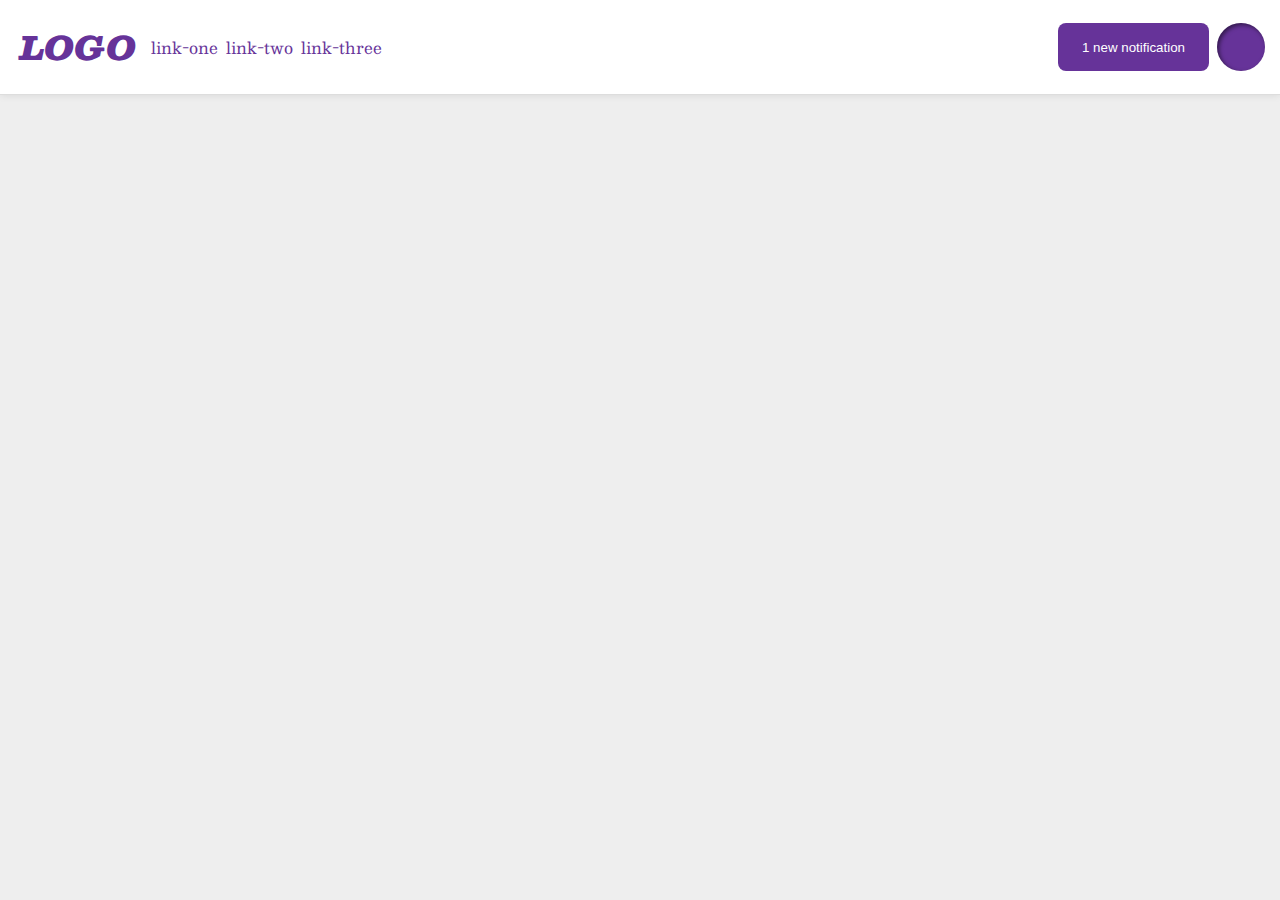
<file: flex/03-flex-header-2/index.html>
<!DOCTYPE html>
<html lang="en">
  <head>
    <meta charset="UTF-8">
    <meta http-equiv="X-UA-Compatible" content="IE=edge">
    <meta name="viewport" content="width=device-width, initial-scale=1.0">
    <title>Flex Header 2</title>
    <link rel="stylesheet" href="style.css">
  </head>
  <body>
    <div class="header">
      <div class="left-align">
        <div class="logo">
          LOGO
        </div>
        <ul class="links">
          <li><a href="google.com">link-one</a></li>
          <li><a href="google.com">link-two</a></li>
          <li><a href="google.com">link-three</a></li>
        </ul>
      </div>
      <div class="right-align">
        <button class="notifications">
         1 new notification
        </button>
        <div class="profile-image"></div>
      </div>
    </div>
  </body>
</html>
</file>
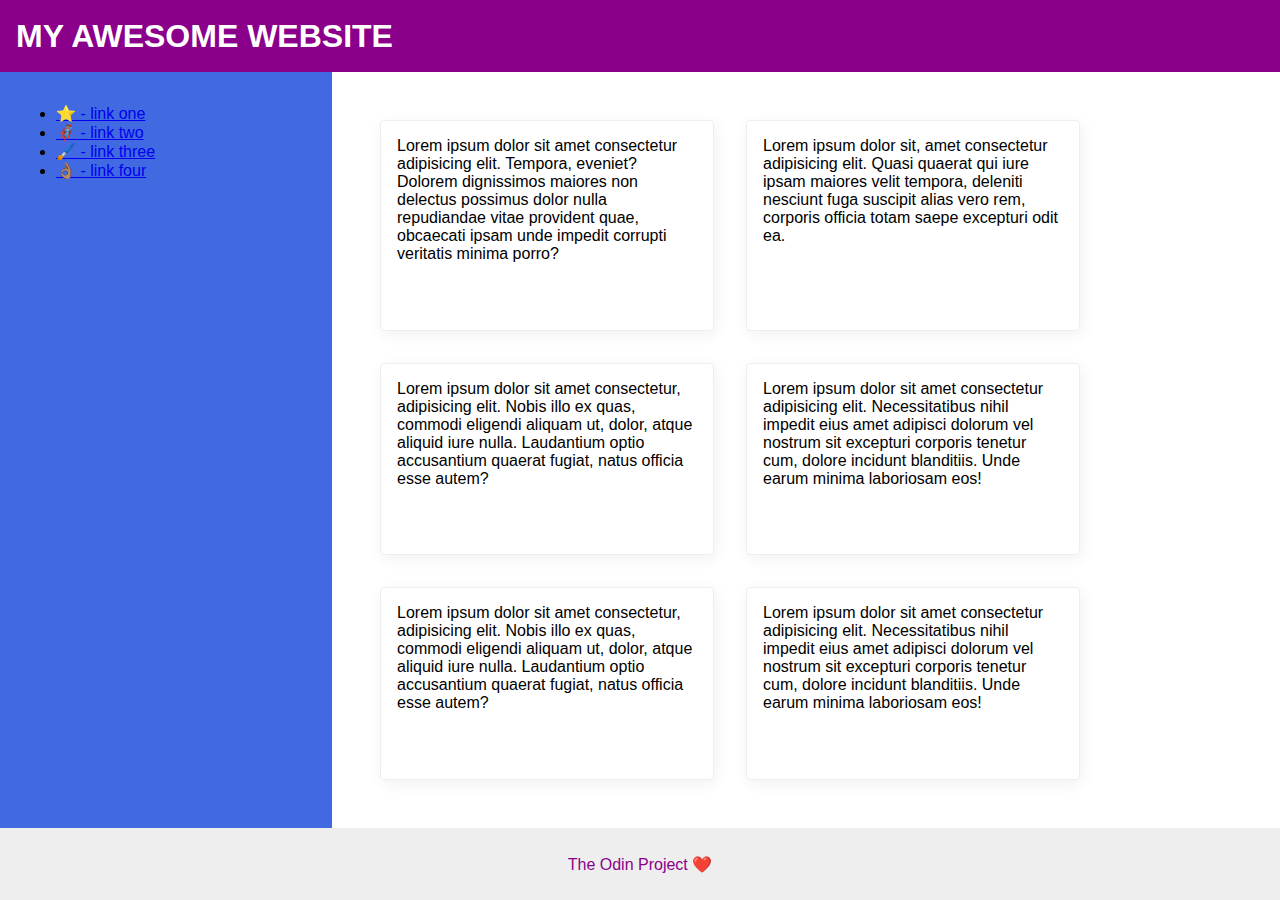
<file: flex/07-flex-layout-2/index.html>
<!DOCTYPE html>
<html lang="en">
  <head>
    <meta charset="UTF-8">
    <meta http-equiv="X-UA-Compatible" content="IE=edge">
    <meta name="viewport" content="width=device-width, initial-scale=1.0">
    <title>The Holy Grail</title>
    <link rel="stylesheet" href="style.css">
  </head>
  <body>
    <div class="header">
      MY AWESOME WEBSITE
    </div>
    <div class="body">
      <div class="sidebar">
        <ul>
          <li><a href="#">⭐ - link one</a></li>
          <li><a href="#">🦸🏽‍♂️ - link two</a></li>
          <li><a href="#">🖌️ - link three</a></li>
          <li><a href="#">👌🏽 - link four</a></li>
        </ul>
      </div>
      <div class="container">
        <div class="card">Lorem ipsum dolor sit amet consectetur adipisicing elit. Tempora, eveniet? Dolorem dignissimos maiores non delectus possimus dolor nulla repudiandae vitae provident quae, obcaecati ipsam unde impedit corrupti veritatis minima porro?</div>
        <div class="card">Lorem ipsum dolor sit, amet consectetur adipisicing elit. Quasi quaerat qui iure ipsam maiores velit tempora, deleniti nesciunt fuga suscipit alias vero rem, corporis officia totam saepe excepturi odit ea.</div>
        <div class="card">Lorem ipsum dolor sit amet consectetur, adipisicing elit. Nobis illo ex quas, commodi eligendi aliquam ut, dolor, atque aliquid iure nulla. Laudantium optio accusantium quaerat fugiat, natus officia esse autem?</div>
        <div class="card">Lorem ipsum dolor sit amet consectetur adipisicing elit. Necessitatibus nihil impedit eius amet adipisci dolorum vel nostrum sit excepturi corporis tenetur cum, dolore incidunt blanditiis. Unde earum minima laboriosam eos!</div>
        <div class="card">Lorem ipsum dolor sit amet consectetur, adipisicing elit. Nobis illo ex quas, commodi eligendi aliquam ut, dolor, atque aliquid iure nulla. Laudantium optio accusantium quaerat fugiat, natus officia esse autem?</div>
        <div class="card">Lorem ipsum dolor sit amet consectetur adipisicing elit. Necessitatibus nihil impedit eius amet adipisci dolorum vel nostrum sit excepturi corporis tenetur cum, dolore incidunt blanditiis. Unde earum minima laboriosam eos!</div>
      </div>
    </div>
    <div class="footer">
      The Odin Project ❤️
    </div>
  </body>
</html>
</file>
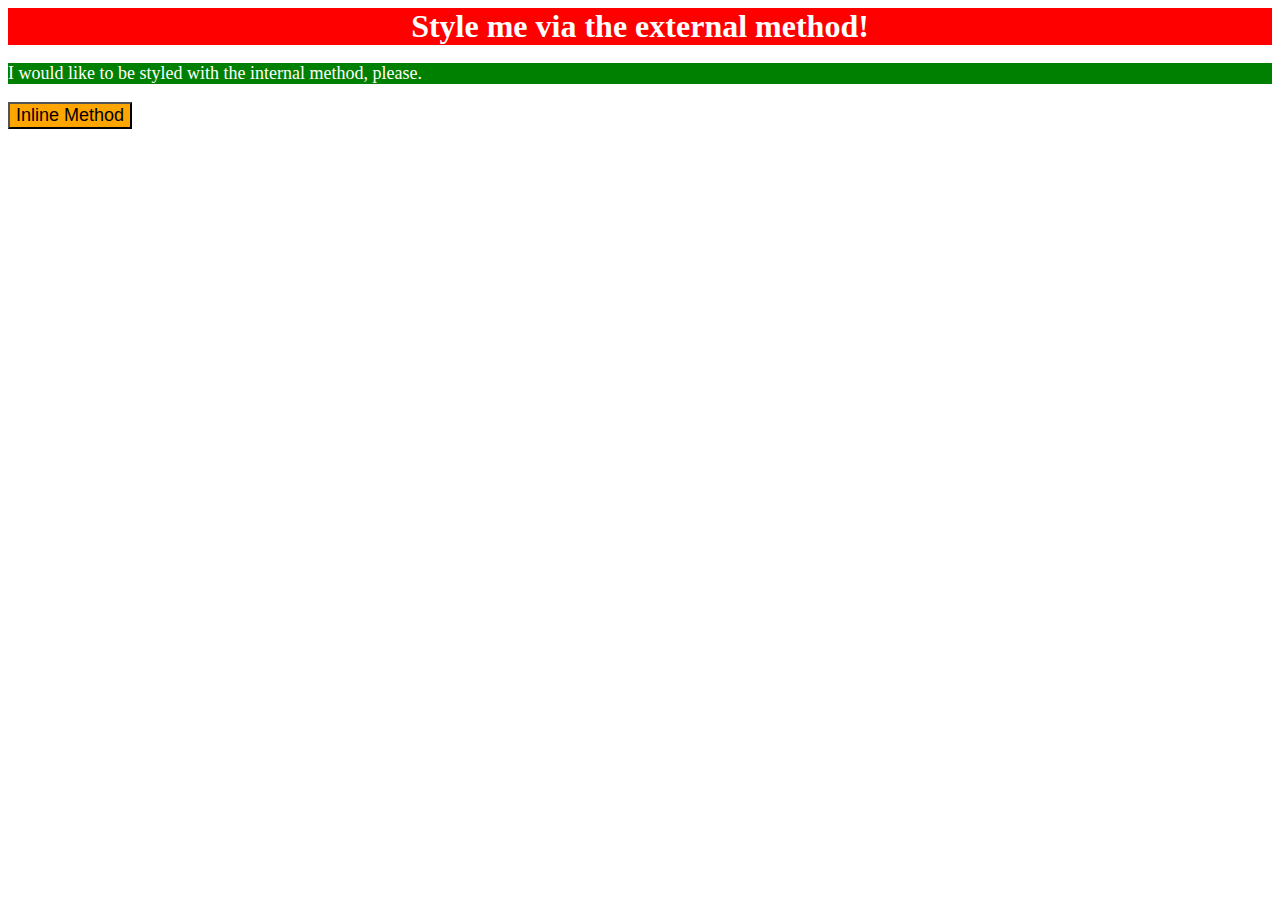
<file: foundations/01-css-methods/index.html>
<!DOCTYPE html>
<html lang="en">
  <head>
    <meta charset="UTF-8">
    <meta http-equiv="X-UA-Compatible" content="IE=edge">
    <meta name="viewport" content="width=device-width, initial-scale=1.0">
    <link rel="stylesheet" href="styles.css">
    <style>
      p {
        color: white;
        background-color: green;
        font-size: 18px;
      }
    </style>
    <title>Methods for Adding CSS</title>
  </head>
  <body>
    <div>Style me via the external method!</div>
    <p>I would like to be styled with the internal method, please.</p>
    <button style="background-color: orange; font-size: 18px;">Inline Method</button>
  </body>
</html>
</file>
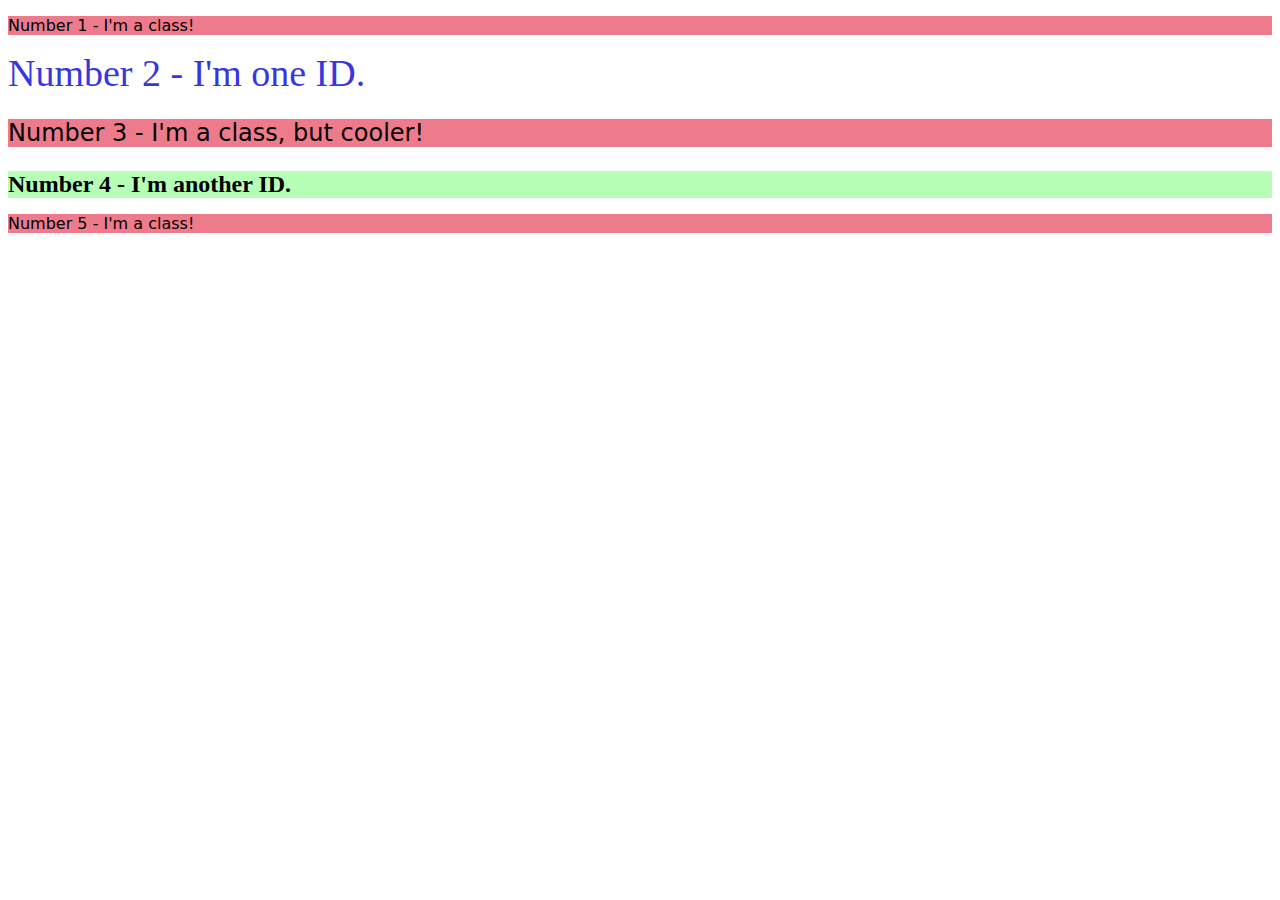
<file: foundations/02-class-id-selectors/index.html>
<!DOCTYPE html>
<html lang="en">
  <head>
    <meta charset="UTF-8">
    <meta http-equiv="X-UA-Compatible" content="IE=edge">
    <meta name="viewport" content="width=device-width, initial-scale=1.0">
    <title>Class and ID Selectors</title>
    <link rel="stylesheet" href="style.css">
  </head>
  <body>
    <p class="odd">Number 1 - I'm a class!</p>
    <div id="two">Number 2 - I'm one ID.</div>
    <p class="odd three">Number 3 - I'm a class, but cooler!</p>
    <div id="four">Number 4 - I'm another ID.</div>
    <p class="odd">Number 5 - I'm a class!</p>
  </body>
</html>
</file>
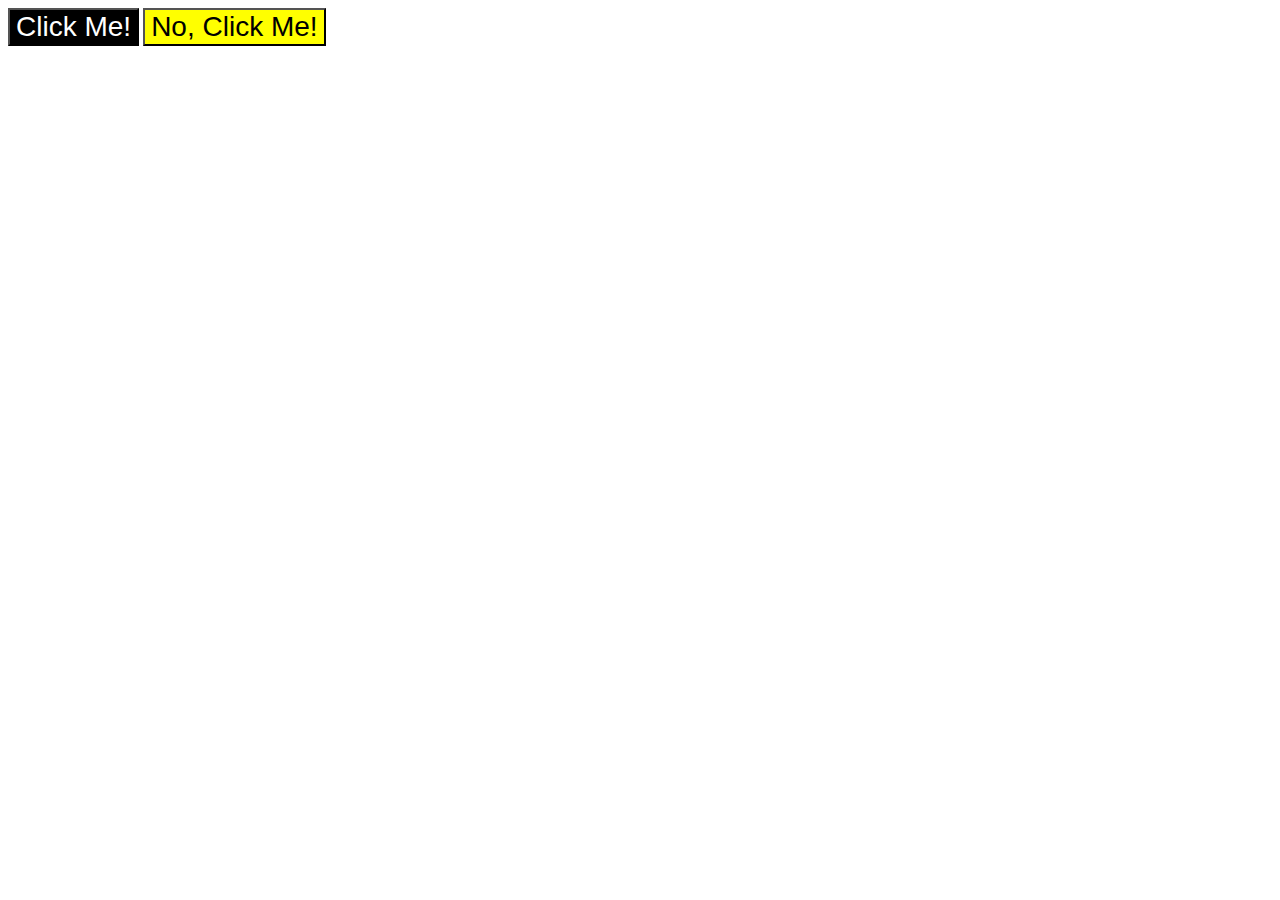
<file: foundations/03-grouping-selectors/index.html>
<!DOCTYPE html>
<html lang="en">
  <head>
    <meta charset="UTF-8">
    <meta http-equiv="X-UA-Compatible" content="IE=edge">
    <meta name="viewport" content="width=device-width, initial-scale=1.0">
    <title>Grouping Selectors</title>
    <link rel="stylesheet" href="style.css">
  </head>
  <body>
    <button class="left">Click Me!</button>
    <button class="right">No, Click Me!</button>
  </body>
</html>
</file>
<file: flex/03-flex-header-2/style.css>
/* this is some magical font-importing.  
you'll learn about it later. */
@import url('https://fonts.googleapis.com/css2?family=Besley:ital,wght@0,400;1,900&display=swap');

body {
  margin: 0;
  background: #eee;
  font-family: Besley, serif;
}

.header {
  background: white;
  border-bottom: 1px solid #ddd;
  box-shadow: 0 0 8px rgba(0,0,0,.1);
  display: flex;
  justify-content: space-between;
  padding: 5px;
  align-items: center;
}

.profile-image {
  background: rebeccapurple;
  box-shadow: inset 2px 2px 4px rgba(0,0,0,.5);
  border-radius: 50%;
  width: 48px;
  height: 48px;
}

.logo {
  color: rebeccapurple;
  font-size: 32px;
  font-weight: 900;
  font-style: italic;
  padding: 15px;
}

.left-align{
  display: flex;
  justify-content: space-between;
}

.right-align{
  display: flex;
  padding:10px;
  gap:8px;
}

button {
  border: none;
  border-radius: 8px;
  background: rebeccapurple;
  color: white;
  padding: 8px 24px;
}


a {
  /* this removes the line under our links */
  text-decoration: none;
  color: rebeccapurple;
}

ul {
  list-style-type: none;
  margin: 0px;
  padding: 0px;
  gap: 8px;
  display:flex;
  align-items:center;
}
</file>
<file: flex/07-flex-layout-2/style.css>
body {
  font-family: -apple-system, BlinkMacSystemFont, 'Segoe UI', Roboto, Oxygen, Ubuntu, Cantarell, 'Open Sans', 'Helvetica Neue', sans-serif;
  margin: 0;
  min-height: 100vh;
  display: flex;
  flex-direction: column;
}

.header {
  height: 72px;
  background: darkmagenta;
  color: white;
  display: flex;
  align-items: center;
  padding: 0 16px;
  font-size: 32px;
  font-weight: 900;
}

.footer {
  height: 72px;
  background: #eee;
  color: darkmagenta;
  display: flex;
  align-items: center;
  justify-content: center;
}

.sidebar {
  width: 300px;
  background: royalblue;
  flex-shrink: 0;
  padding: 16px;
}

.card {
  border: 1px solid #eee;
  box-shadow: 2px 4px 16px rgba(0,0,0,.06);
  border-radius: 4px;
  padding: 16px;
  margin: 16px;
  width: 300px;
}

.body{
  display: flex;
  flex: 1;
}

.container{
  display: flex;
  padding: 32px;
  flex-wrap: wrap;
}
</file>
<file: foundations/01-css-methods/styles.css>
/*styles.css */
div {
    color:white;
    background-color:red;
    font-size: 32px;
    font-weight: bold;
    text-align:center;
    
}
</file>
<file: foundations/02-class-id-selectors/style.css>
.odd{
    background-color:rgb(238, 123, 140);
    font-family: Verdana, "DejaVu Sans", sans-serif;

}

#two{
    color: rgb(55, 55, 221);
    font-size: 38px;
}

.three{
    font-size: 24px;
}

#four{
    background-color:rgb(183, 255, 183);
    font-weight: bold;
    font-size: 24px;
}
</file>
<file: foundations/03-grouping-selectors/style.css>
.left,
.right {
    font-size: 28px;
    font-family: Helvetica, "Times New Roman", sans-serif;

}

.left{
    background-color: rgb(0, 0, 0);
    color:white;
}

.right{
    background-color: yellow;
}
</file>
